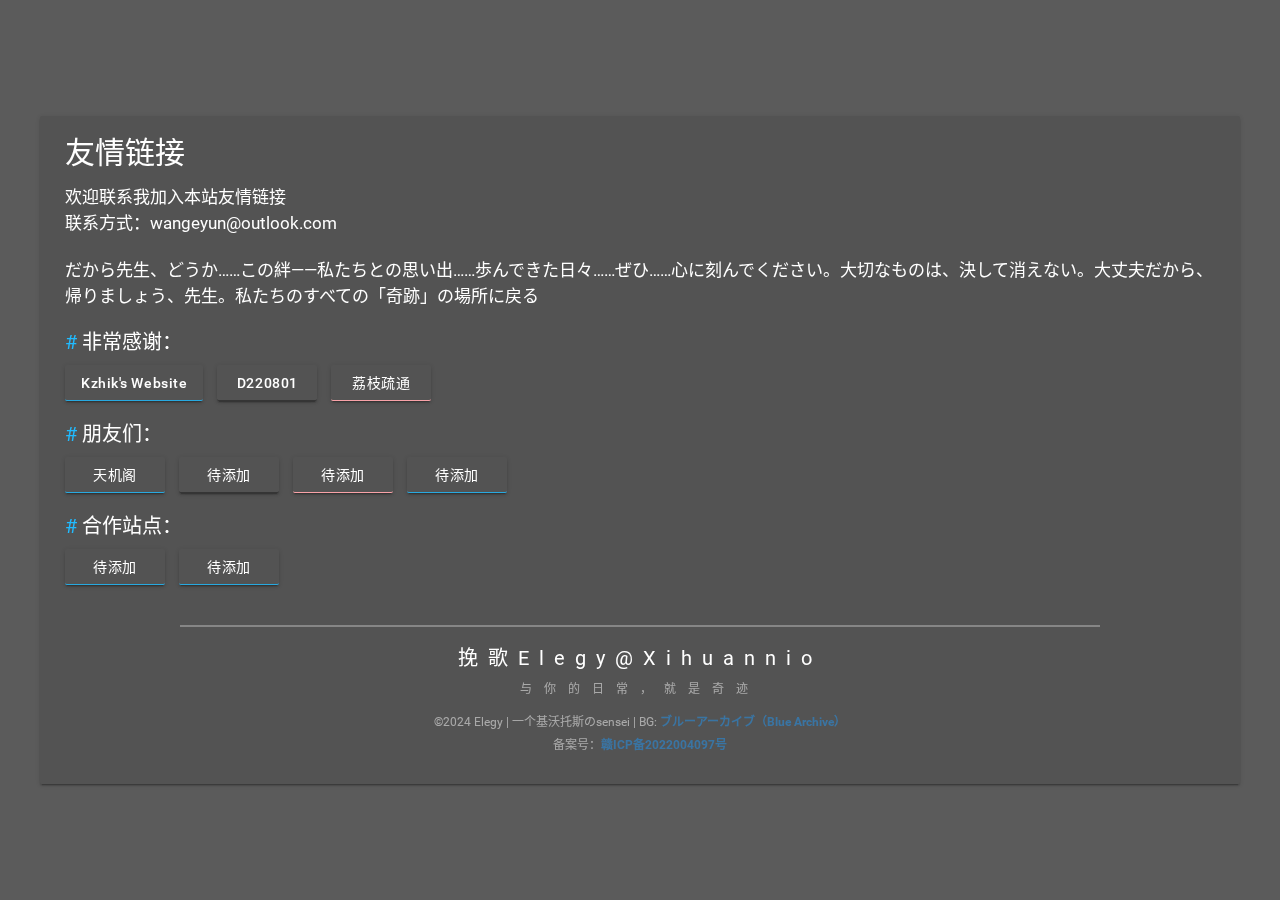
<file: links.html>
<html lang="zh-CN">
<head>
    <meta charset="utf-8">
    <title>挽歌Elegy | 只为爱你 | 朋友们</title>
    <meta name="viewport" content="width=device-width, initial-scale=1.0,maximum-scale=1.0, user-scalable=no">
    <meta name="keywords" content="挽歌の小站,笨蛋动漫社,挽歌,挽歌云,北野次元社,Sakura,蔚蓝档案,蔚蓝,bluearichive">
    <meta name="description" content="你好，这里是挽歌！一个普通的二次元死宅坐标？？？，是高中生。对运维等以及ACG文化感兴趣。咱还是更喜欢玩蔚蓝档案！（唯爱阿洛娜，其爱星野大叔）">
    <link rel="stylesheet" href="mdui/css/mdui.min.css">
    <link rel="stylesheet" href="assets/css/main3.css">
    <link rel="stylesheet" href="assets/css/detaile.css">
    <!-- <link rel="stylesheet" href="/assets/css/detaile.css"> -->
    <link rel="stylesheet" href="https://at.alicdn.com/t/font_1625701_yqfsv6kz1w9.css">
    <link rel="icon" href="https://q.qlogo.cn/headimg_dl?dst_uin=3419584895&spec=640&img_type=jpg">
    <script>
        var _hmt = _hmt || [];
        (function() {
            var hm = document.createElement("script");
            hm.src = "https://hm.baidu.com/hm.js?c8493223ca0fc5718b7da621552fdd73";
            var s = document.getElementsByTagName("script")[0];
            s.parentNode.insertBefore(hm, s);
        })();
    </script>
</head>
<body class="mdui-theme-primary-pink mdui-theme-accent-pink">
<div id="rin-bg"></div>
<main id="rin-main">
    <div class="mdui-card rin-card">
        <div class="rin-card-title">友情链接</div>
        <div class="rin-card-part" id="introduce">
            <div class="rin-card-content mdui-typo">欢迎联系我加入本站友情链接<br>
                联系方式：wangeyun@outlook.com<br>
            </div><br>
            <div class="rin-card-content mdui-typo">
だから先生、どうか……この絆――私たちとの思い出……歩んできた日々……ぜひ……心に刻んでください。大切なものは、決して消えない。大丈夫だから、帰りましょう、先生。私たちのすべての「奇跡」の場所に戻る<br>
            </div>
        </div>
        <!--        <div class="rin-tr"></div>-->
        <div class="rin-card-part" id="website">
            <div class="rin-card-title2 mdui-typo"><a href="#website">#</a> 非常感谢：</div>

            <a class="mdui-btn mdui-btn-raised rin-btn rin-btn-blue mdui-text-capitalize" href="https://kzhik.cn/"
               target="_blank"><span class="iconfont iconBlog"></span> kzhik's website</a>

            <a class="mdui-btn mdui-btn-raised rin-btn rin-btn-black mdui-text-capitalize" href="https://d220801.xihuannio.cn/"
               target="_blank"><span class="iconfont iconlab"></span> D220801</a>

            <a class="mdui-btn mdui-btn-raised rin-btn rin-btn-pink" href="https://lizhi.xihuannio.cn/"
               target="_blank" style="text-transform: none!important;"> 荔枝疏通</a>
        </div>

        <div class="rin-card-part" id="contact">
            <div class="rin-card-title2 mdui-typo"><a href="#contact">#</a> 朋友们：</div>

            <a class="mdui-btn mdui-btn-raised rin-btn rin-btn-blue mdui-text-capitalize"
               href="https://www.tianjige.xyz" target="_blank"> 天机阁</a>

            <a class="mdui-btn mdui-btn-raised rin-btn rin-btn-black mdui-text-capitalize"
               href="/" target="_blank"> 待添加</a>

            <a class="mdui-btn mdui-btn-raised rin-btn rin-btn-pink mdui-text-capitalize"
               href="/" target="_blank">
                待添加</a>

            <!--<a class="mdui-btn mdui-btn-raised rin-btn rin-btn-blue mdui-text-capitalize"
               href="" target="_blank"><span class="iconfont icontwitter-fill"></span>
                Twitter</a>-->

            <!--<a class="mdui-btn mdui-btn-raised rin-btn rin-btn-blue mdui-text-capitalize"
               href="" target="_blank"><span class="iconfont icontelegram"></span>
                Telegram</a>-->

            <a class="mdui-btn mdui-btn-raised rin-btn rin-btn-blue mdui-text-capitalize"
               href="/" target="_blank"> 待添加</a>


        </div>

        <div class="rin-card-part" id="other">
            <div class="rin-card-title2 mdui-typo"><a href="#other">#</a> 合作站点：</div>

            <a class="mdui-btn mdui-btn-raised rin-btn rin-btn-blue mdui-text-capitalize"
               href="/" target="_blank"><span class="iconfont iconlinks"></span> 待添加</a>
            <a class="mdui-btn mdui-btn-raised rin-btn rin-btn-blue mdui-text-capitalize"
               href="/" target="_blank"><span class="iconfont iconlinks"></span> 待添加</a>
               
            <!--<a class="mdui-btn mdui-btn-raised rin-btn rin-btn-blue mdui-text-capitalize"
               href="/" target="_blank"><span class="iconfont iconCommentenable"></span> 待添加</a>-->

        </div>

        <div class="rin-tr"></div>

        <div class="rin-card-part" id="last">
            <div class="rin-card-title2">挽歌Elegy@Xihuannio</div>
            <div class="rin-card-content">与你的日常，就是奇迹</div>
            </div>
        <div class="rin-card-part" id="footer">
            <div class="rin-card-content">©2024 Elegy | 一个基沃托斯のsensei | BG: <a href="https://bluearchive-cn.com/" id="bg-link" target="_blank">ブルーアーカイブ（Blue Archive）</a></div>
            <div class="rin-card-content">备案号：<a href="https://beian.miit.gov.cn/" id="bg-link" target="_blank">赣ICP备2022004097号</a></div>
            <div style="width:300px;margin:0 auto; padding:5px 0; display: flex; justify-content: center; align-items: center;">
</div>
        </div>
    </div>
</main>
<script src="mdui/js/mdui.min.js"></script>
<script src="assets/js/main.js"></script>
</body>
</html>
</file>
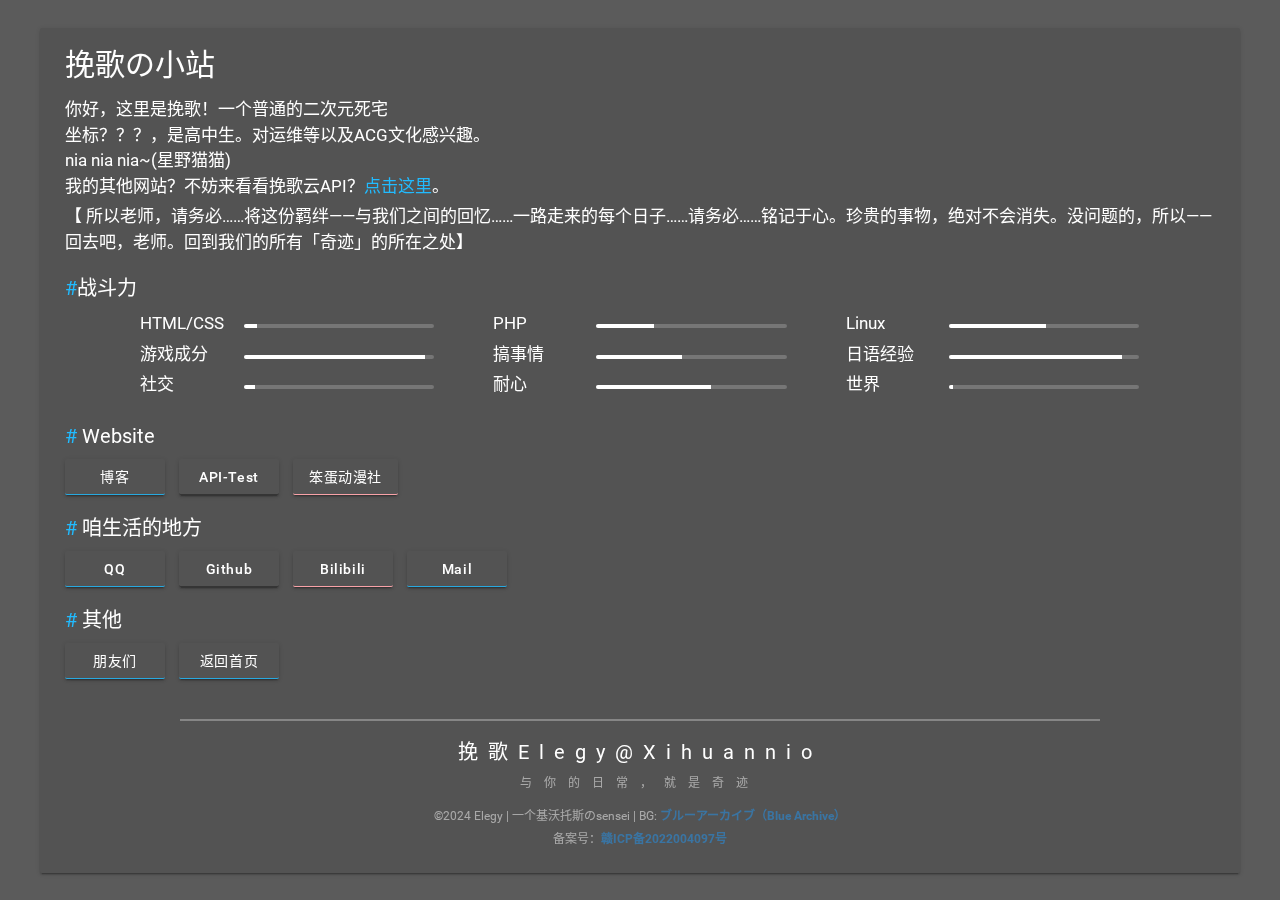
<file: Sakura.html>
<html lang="zh-CN">
<head>
    <meta charset="utf-8">
    <title>挽歌Elegy | 只为爱你 | 介绍</title>
    <meta name="viewport" content="width=device-width, initial-scale=1.0,maximum-scale=1.0, user-scalable=no">
    <meta name="keywords" content="挽歌の小站,笨蛋动漫社,挽歌,挽歌云,北野次元社,Sakura,蔚蓝档案,蔚蓝,bluearichive">
    <meta name="description" content="你好，这里是挽歌！一个普通的二次元死宅坐标？？？，是高中生。对运维等以及ACG文化感兴趣。咱还是更喜欢玩蔚蓝档案！（唯爱阿洛娜，其爱星野大叔）">
    <link rel="stylesheet" href="mdui/css/mdui.min.css">
    <link rel="stylesheet" href="assets/css/main2.css">
    <link rel="stylesheet" href="assets/css/detaile.css">
    <!-- <link rel="stylesheet" href="/assets/css/detaile.css"> -->
    <link rel="stylesheet" href="https://at.alicdn.com/t/font_1625701_yqfsv6kz1w9.css">
    <link rel="icon" href="https://q.qlogo.cn/headimg_dl?dst_uin=3419584895&spec=640&img_type=jpg">
    <script>
        var _hmt = _hmt || [];
        (function() {
            var hm = document.createElement("script");
            hm.src = "https://hm.baidu.com/hm.js?c8493223ca0fc5718b7da621552fdd73";
            var s = document.getElementsByTagName("script")[0];
            s.parentNode.insertBefore(hm, s);
        })();
    </script>
</head>
<body class="mdui-theme-primary-pink mdui-theme-accent-pink">
<div id="rin-bg"></div>
<main id="rin-main">
    <div class="mdui-card rin-card">
        <div class="rin-card-title">挽歌の小站</div>
        <div class="rin-card-part" id="introduce">
            <div class="rin-card-content mdui-typo">你好，这里是挽歌！一个普通的二次元死宅<br>
                坐标？？？，是高中生。对运维等以及ACG文化感兴趣。<br>
                nia nia nia~(星野猫猫)<br>
                我的其他网站？不妨来看看挽歌云API？<a href="https://api.xihuannio.cn/" target="_blank" class="">点击这里</a>。<br>
            </div>
            <div class="rin-card-content mdui-typo">【 所以老师，请务必……将这份羁绊——与我们之间的回忆……一路走来的每个日子……请务必……铭记于心。珍贵的事物，绝对不会消失。没问题的，所以——回去吧，老师。回到我们的所有「奇迹」的所在之处】<br>
            </div>
        </div>
        <!--        <div class="rin-tr"></div>-->
        <div class="rin-card-part" id="fighting">
            <div class="rin-card-title2 mdui-typo"><a href="#fighting">#</a>战斗力</div>
            <div class="mdui-container">
                <div class="mdui-row">
                    <div class="mdui-col-xs-12 mdui-col-sm-6 mdui-col-md-4" mdui-tooltip="{content: '小菜'}">
                        <div class="mdui-container">

                            <div class="mdui-row mdui-valign">
                                <div class="mdui-col-xs-4">
                                    <div class="rin-card-content">
                                        HTML/CSS
                                    </div>
                                </div>
                                <div class="mdui-col-xs-8">
                                    <div class="mdui-progress">
                                        <div class="mdui-progress-determinate" style="width: 7%;"></div>
                                    </div>
                                </div>
                            </div>
                        </div>
                    </div>

                    <div class="mdui-col-xs-12 mdui-col-sm-6 mdui-col-md-4" mdui-tooltip="{content: '赞美世界上最好的语言的能力'}">
                        <div class="mdui-container">
                            <div class="mdui-row mdui-valign">
                                <div class="mdui-col-xs-4">
                                    <div class="rin-card-content">
                                        PHP
                                    </div>
                                </div>
                                <div class="mdui-col-xs-8">
                                    <div class="mdui-progress">
                                        <div class="mdui-progress-determinate" style="width: 30%;"></div>
                                    </div>
                                </div>
                            </div>
                        </div>
                    </div>

                    <div class="mdui-col-xs-12 mdui-col-sm-6 mdui-col-md-4" mdui-tooltip="{content: '现用现学的能力:我太蔡了'}">
                        <div class="mdui-container">
                            <div class="mdui-row mdui-valign">
                                <div class="mdui-col-xs-4">
                                    <div class="rin-card-content">
                                        Linux
                                    </div>
                                </div>
                                <div class="mdui-col-xs-8">
                                    <div class="mdui-progress">
                                        <div class="mdui-progress-determinate" style="width: 51%;"></div>
                                    </div>
                                </div>
                            </div>
                        </div>
                    </div>

                </div>

                <div class="mdui-row">
                    <div class="mdui-col-xs-12 mdui-col-sm-6 mdui-col-md-4" mdui-tooltip="{content: '成分非常复杂。。'}">
                        <div class="mdui-container">

                            <div class="mdui-row mdui-valign">
                                <div class="mdui-col-xs-4">
                                    <div class="rin-card-content">
                                        游戏成分
                                    </div>
                                </div>
                                <div class="mdui-col-xs-8">
                                    <div class="mdui-progress">
                                        <div class="mdui-progress-determinate" style="width: 95%;"></div>
                                    </div>
                                </div>
                            </div>
                        </div>
                    </div>

                    <div class="mdui-col-xs-12 mdui-col-sm-6 mdui-col-md-4" mdui-tooltip="{content: '让事情发生的能力'}">
                        <div class="mdui-container">
                            <div class="mdui-row mdui-valign">
                                <div class="mdui-col-xs-4">
                                    <div class="rin-card-content">
                                        搞事情
                                    </div>
                                </div>
                                <div class="mdui-col-xs-8">
                                    <div class="mdui-progress">
                                        <div class="mdui-progress-determinate" style="width: 45%;"></div>
                                    </div>
                                </div>
                            </div>
                        </div>
                    </div>

                    <div class="mdui-col-xs-12 mdui-col-sm-6 mdui-col-md-4" mdui-tooltip="{content: '我的日语经验？很差喵~！'}">
                        <div class="mdui-container">
                            <div class="mdui-row mdui-valign">
                                <div class="mdui-col-xs-4">
                                    <div class="rin-card-content">
                                        日语经验
                                    </div>
                                </div>
                                <div class="mdui-col-xs-8">
                                    <div class="mdui-progress">
                                        <div class="mdui-progress-determinate" style="width: 91%;"></div>
                                    </div>
                                </div>
                            </div>
                        </div>
                    </div>

                </div>

                <div class="mdui-row">
                    <div class="mdui-col-xs-12 mdui-col-sm-6 mdui-col-md-4" mdui-tooltip="{content: '社交能力<del>(社恐</del>'}">
                        <div class="mdui-container">

                            <div class="mdui-row mdui-valign">
                                <div class="mdui-col-xs-4">
                                    <div class="rin-card-content">
                                        社交
                                    </div>
                                </div>
                                <div class="mdui-col-xs-8">
                                    <div class="mdui-progress">
                                        <div class="mdui-progress-determinate" style="width: 6%;"></div>
                                    </div>
                                </div>
                            </div>
                        </div>
                    </div>

                    <div class="mdui-col-xs-12 mdui-col-sm-6 mdui-col-md-4" mdui-tooltip="{content: '做事情的耐心程度'}">
                        <div class="mdui-container">
                            <div class="mdui-row mdui-valign">
                                <div class="mdui-col-xs-4">
                                    <div class="rin-card-content">
                                        耐心
                                    </div>
                                </div>
                                <div class="mdui-col-xs-8">
                                    <div class="mdui-progress">
                                        <div class="mdui-progress-determinate" style="width: 60%;"></div>
                                    </div>
                                </div>
                            </div>
                        </div>
                    </div>

                    <div class="mdui-col-xs-12 mdui-col-sm-6 mdui-col-md-4" mdui-tooltip="{content: '对这个世界热爱的程度'}">
                        <div class="mdui-container">
                            <div class="mdui-row mdui-valign">
                                <div class="mdui-col-xs-4">
                                    <div class="rin-card-content">
                                        世界
                                    </div>
                                </div>
                                <div class="mdui-col-xs-8">
                                    <div class="mdui-progress">
                                        <div class="mdui-progress-determinate" style="width: 2%;"></div>
                                    </div>
                                </div>
                            </div>
                        </div>
                    </div>


                </div>


            </div>
        </div>
        <!--        <div class="rin-tr"></div>-->
        <div class="rin-card-part" id="website">
            <div class="rin-card-title2 mdui-typo"><a href="#website">#</a> Website</div>

            <a class="mdui-btn mdui-btn-raised rin-btn rin-btn-blue mdui-text-capitalize" href="https://www.xihuannio.cn/"
               target="_blank"><span class="iconfont iconBlog"></span> 博客</a>

            <a class="mdui-btn mdui-btn-raised rin-btn rin-btn-black mdui-text-capitalize" href="https://api.xihuannio.cn/"
               target="_blank"><span class="iconfont iconlab"></span> API-Test</a>

            <a class="mdui-btn mdui-btn-raised rin-btn rin-btn-pink" href="https://baka-anime.top/"
               target="_blank" style="text-transform: none!important;">笨蛋动漫社</a>
        </div>

        <div class="rin-card-part" id="contact">
            <div class="rin-card-title2 mdui-typo"><a href="#contact">#</a> 咱生活的地方</div>

            <a class="mdui-btn mdui-btn-raised rin-btn rin-btn-blue mdui-text-capitalize"
               href="tencent://Message/?Uin=3419584895" target="_blank"><span class="iconfont iconqq"></span> QQ</a>

            <a class="mdui-btn mdui-btn-raised rin-btn rin-btn-black mdui-text-capitalize"
               href="https://github.com/ElegyCloud" target="_blank"><span class="iconfont icongithub"></span> Github</a>

            <a class="mdui-btn mdui-btn-raised rin-btn rin-btn-pink mdui-text-capitalize"
               href="https://space.bilibili.com/1930770874" target="_blank"><span class="iconfont iconbilibili"></span>
                Bilibili</a>

            <!--<a class="mdui-btn mdui-btn-raised rin-btn rin-btn-blue mdui-text-capitalize"
               href="" target="_blank"><span class="iconfont icontwitter-fill"></span>
                Twitter</a>-->

            <!--<a class="mdui-btn mdui-btn-raised rin-btn rin-btn-blue mdui-text-capitalize"
               href="" target="_blank"><span class="iconfont icontelegram"></span>
                Telegram</a>-->

            <a class="mdui-btn mdui-btn-raised rin-btn rin-btn-blue mdui-text-capitalize"
               href="mailto:wangeyun@outlook.com" target="_blank"><span class="iconfont iconmail_fill"></span> Mail</a>


        </div>

        <div class="rin-card-part" id="other">
            <div class="rin-card-title2 mdui-typo"><a href="#other">#</a> 其他</div>

            <a class="mdui-btn mdui-btn-raised rin-btn rin-btn-blue mdui-text-capitalize"
               href="/links.html" target="_blank"><span class="iconfont iconlinks"></span> 朋友们</a>
            <a class="mdui-btn mdui-btn-raised rin-btn rin-btn-blue mdui-text-capitalize"
               href="/" target="_blank"><span class="iconfont iconlinks"></span> 返回首页</a>
               
            <!--<a class="mdui-btn mdui-btn-raised rin-btn rin-btn-blue mdui-text-capitalize"
               href="" target="_blank"><span class="iconfont iconCommentenable"></span> 留言板</a>-->

        </div>

        <div class="rin-tr"></div>

        <div class="rin-card-part" id="last">
            <div class="rin-card-title2">挽歌Elegy@Xihuannio</div>
            <div class="rin-card-content">与你的日常，就是奇迹</div>
            </div>
        <div class="rin-card-part" id="footer">
            <div class="rin-card-content">©2024 Elegy | 一个基沃托斯のsensei | BG: <a href="https://bluearchive-cn.com/" id="bg-link" target="_blank">ブルーアーカイブ（Blue Archive）</a></div>
            <div class="rin-card-content">备案号：<a href="https://beian.miit.gov.cn/" id="bg-link" target="_blank">赣ICP备2022004097号</a>
            <div style="width:300px;margin:0 auto; padding:5px 0; display: flex; justify-content: center; align-items: center;">
    </a>
</div>
            </div>
        </div>
    </div>
</main>
<script src="mdui/js/mdui.min.js"></script>
<script src="assets/js/main.js"></script>
</body>
</html>
</file>
<file: assets/css/main3.css>
body {
    margin: 0;
    background: #2e2e2c;
}
* {
    -webkit-tap-highlight-color: transparent;
}
::selection {
    color: #e0e0e0;
    background: rgba(255,64,129,.35);
}
#rin-bg{
    top: 0;
    left: 0;
    right: 0;
    bottom: 0;
    z-index: -2;
    position: fixed;
    background-size: cover;
    background-repeat: no-repeat;
    background-attachment: fixed;
    background-position: 50% 50%;
    background-color: #818181;
    background-image: url('https://webcnstatic.yostar.net/ba_cn_web/prod/upload/wallpaper/2PvxbRjv.jpeg');
}
#rin-bg:after {
    top: 0;
    left: 0;
    right: 0;
    bottom: 0;
    content: '';
    z-index: -1;
    position: fixed;
    background-color: rgba(66,66,66,.6);
}

#rin-footer {
    bottom: 0;
    margin: auto;
    width: 100vw;
    position: absolute;
    padding: 10px 0 10px 0;
}
#rin-footer div {
    font-size: 14px;
    text-align: center;
    color: rgba(255,255,255,.79);
}
#rin-footer div a {
    color: #2196f3;
    font-weight: 700;
    transition: all .3s;
    text-decoration: none;
}
.rin-tr {
    width: 80%;
    height: 2px;
    margin: auto;
    background: rgba(255,255,255,.3);
}
</file>
<file: assets/css/detaile.css>
#rin-main{
    display: flex;
    width: 95%;
    margin: auto;
    height: 100vh;
    max-width: 1200px;
    justify-content: center;
    flex-flow: column nowrap;
}
@media(max-height:777px){
    #rin-main {
     height: auto;
    }
   }
.rin-card{
    margin: 20px 0;
    padding:20px 25px;
    padding-bottom:0;
    background-color: rgba(66,66,66,.3);
}
.rin-card-title{
    font-size: 30px;
    color:white;
    margin-bottom: 15px;
}
.rin-card-title2{
    font-size: 20px;
    color:white;
    margin-bottom: 5px;
}
.rin-card-content{
    font-size: 17px;
    color:white;
    margin-bottom: 5px;
    line-height:1.5;
}
.rin-card-title2 a{
    text-decoration:none;
}
.rin-card-part{
    margin-bottom: 15px;
    margin-top: 10px;
}
.mdui-progress{
    background-color: rgba(255,255,255,.2)!important;
}
.mdui-progress-determinate{
    background-color: rgb(255,255,255)!important;

}
.mdui-tooltip{
    margin-top:10px!important;
}
.rin-btn {
    color:white;
    margin-right: 10px;
    min-width:100px!important;
}
@media only screen and (min-width: 321px) and (max-width: 1024px) {
    .rin-btn {
        margin-bottom: 10px;
    }
}
.rin-btn-blue{
    border-bottom: 1.5px solid #28A9E0;
}
.rin-btn-blue:hover{
    background-color: #28A9E0;
    transition: all .3s;
}
.rin-btn-pink{
    border-bottom: 1.5px solid #F9A2A8;
}
.rin-btn-pink:hover{
    background-color: #F9A2A8;
    transition: all .3s;
}
.rin-btn-black{
    border-bottom: 1.5px solid #353535;
}
.rin-btn-black:hover{
    background-color: #353535;
    transition: all .3s;
}
.rin-tr{
    margin-top:40px;
    margin-bottom:20px;
}
#last {
    text-align: center;
}
#last .rin-card-title2{
    letter-spacing : 10px;
    margin-bottom: 10px;
}
#last .rin-card-content{
    font-size: 12px;
    letter-spacing: 1em;
    opacity: .5;
}
#footer{
    text-align: center;
}
#footer .rin-card-content{
    font-size: 12px;
    opacity: .5;
}
#footer div a {
    color: #2196f3;
    font-weight: 700;
    transition: all .3s;
    text-decoration: none;
}
</file>
<file: assets/css/main2.css>
body {
    margin: 0;
    background: #2e2e2c;
}
* {
    -webkit-tap-highlight-color: transparent;
}
::selection {
    color: #e0e0e0;
    background: rgba(255,64,129,.35);
}
#rin-bg{
    top: 0;
    left: 0;
    right: 0;
    bottom: 0;
    z-index: -2;
    position: fixed;
    background-size: cover;
    background-repeat: no-repeat;
    background-attachment: fixed;
    background-position: 50% 50%;
    background-color: #818181;
    background-image: url('https://webcnstatic.yostar.net/ba_cn_web/prod/upload/wallpaper/qla2kEBs.jpeg');
}
#rin-bg:after {
    top: 0;
    left: 0;
    right: 0;
    bottom: 0;
    content: '';
    z-index: -1;
    position: fixed;
    background-color: rgba(66,66,66,.6);
}

#rin-footer {
    bottom: 0;
    margin: auto;
    width: 100vw;
    position: absolute;
    padding: 10px 0 10px 0;
}
#rin-footer div {
    font-size: 14px;
    text-align: center;
    color: rgba(255,255,255,.79);
}
#rin-footer div a {
    color: #2196f3;
    font-weight: 700;
    transition: all .3s;
    text-decoration: none;
}
.rin-tr {
    width: 80%;
    height: 2px;
    margin: auto;
    background: rgba(255,255,255,.3);
}
</file>
